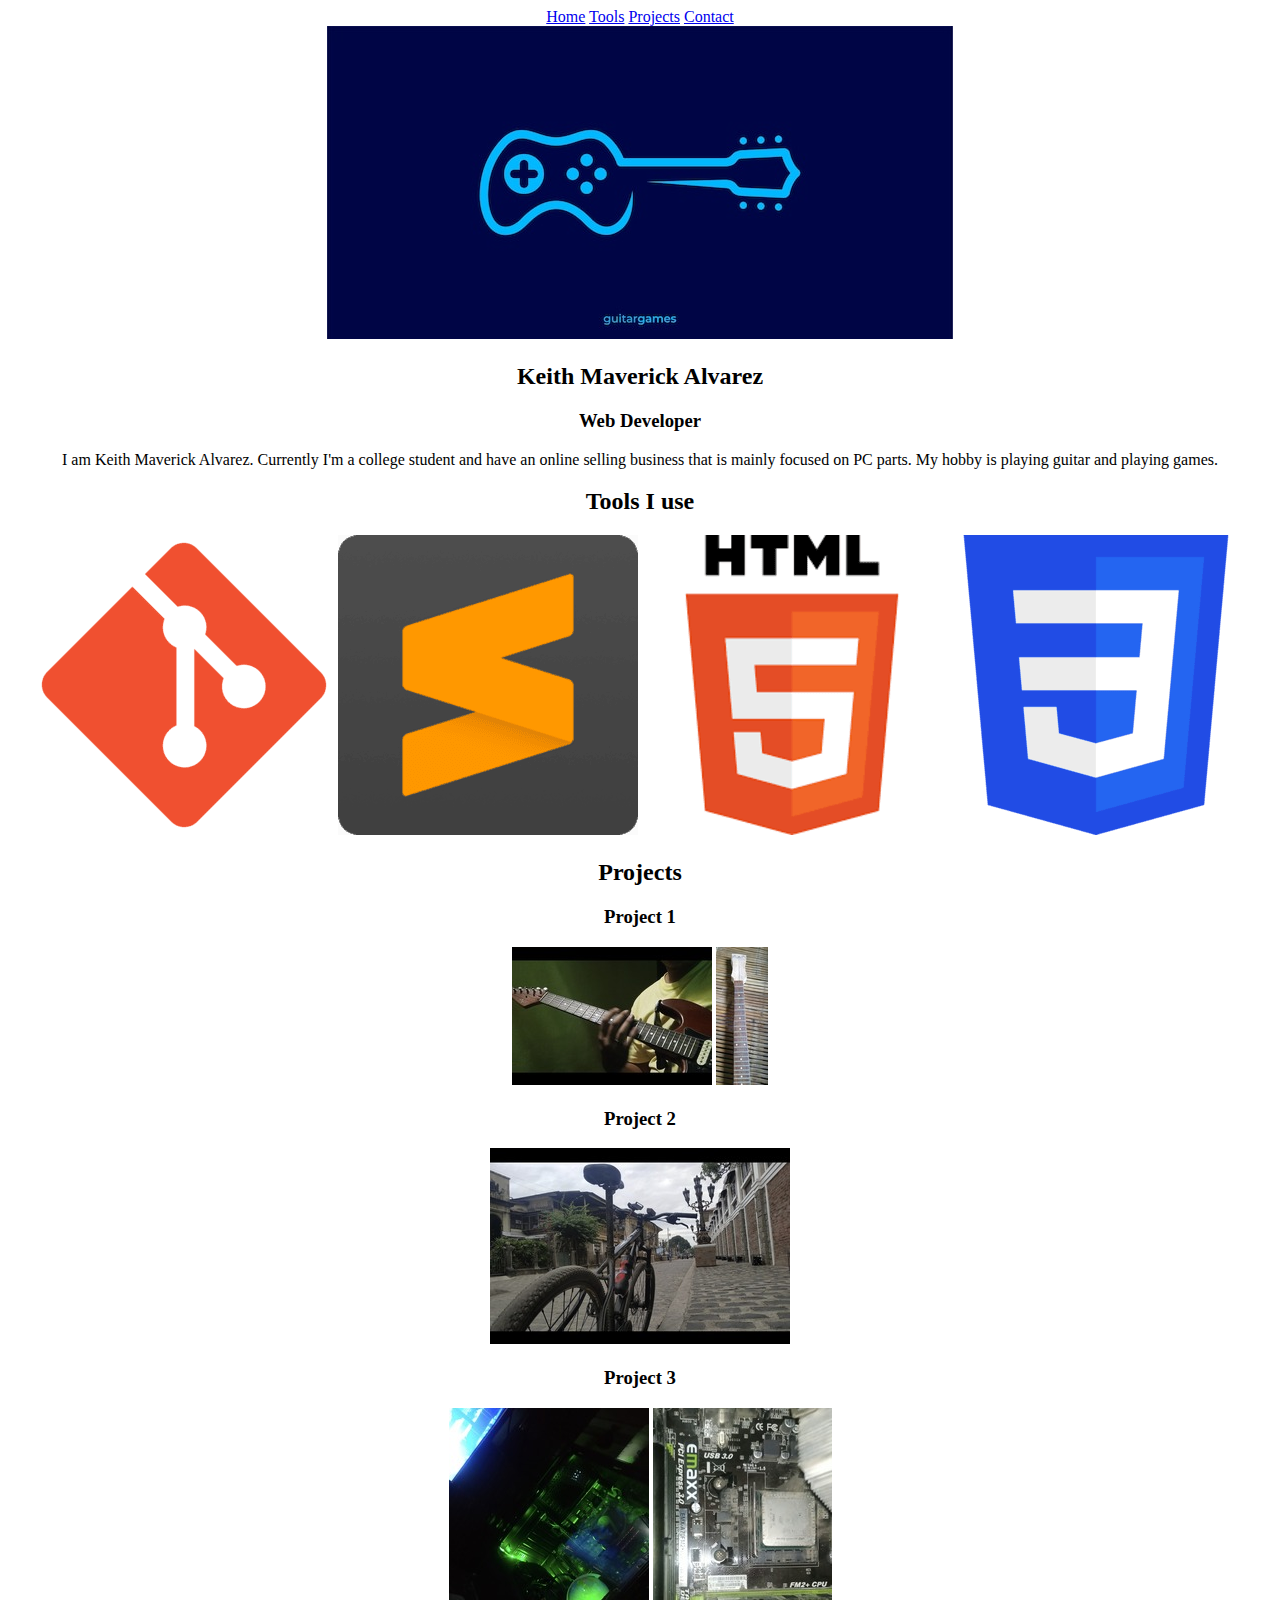
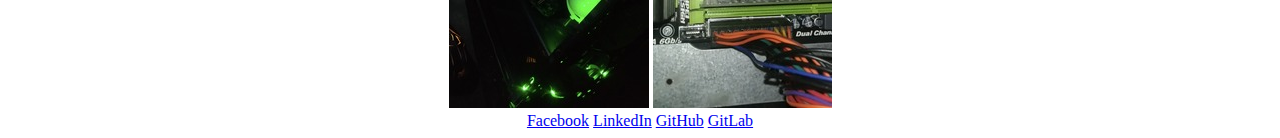
<file: s02/activity/index.html>
<!DOCTYPE html>
<html>
<head>
	<meta charset="utf-8">
	<title>PORTFOLIO</title>
</head>
<body>

	<nav  align="center">
		<a href="#landing">Home</a>
		<a href="#tools">Tools</a>
		<a href="#projects">Projects</a>
		<a href="#contact">Contact</a>
	</nav>

	<div id="landing" align="center">
		<img src="Pic/Game_on.png">
		<h2>
			Keith Maverick Alvarez
		</h2>
		<h3>
			Web Developer
		</h3>
		<p>
			I am Keith Maverick Alvarez. Currently I'm a college student and have an online selling business that is mainly focused on PC parts. My hobby is playing guitar and playing games.
		</p>
	</div>

	<div id="tools" align="center">
		<h2>
			Tools I use
		</h2>
		<img src="Pic/GIT.png">
		<img src="Pic/SUBLIME.png">
		<img src="Pic/HTML.png">
		<img src="Pic/CSS.png">
	</div>

	<div id="projects" align="center">
		<h2>
			Projects
		</h2>

		<div class="card" align="center">
			<h3>
				Project 1
			</h3>
			<img src="Pic/GUITAR.jpg">
			<img src="Pic/GUITAR2.jpg">
		</div>

		<div class="card" align="center">
			<h3>
				Project 2
			</h3>
			<img src="Pic/BIKE.jpg">
		</div>

		<div class="card" align="center">
			<h3>
				Project 3
			</h3>
			<img src="Pic/PC.jpg">
			<img src="Pic/PC2.jpg">
		</div>

		<footer id="contact">
			<a href="https://www.facebook.com/profile.php?id=100077410807004&sk=about" target="_blank">Facebook</a>
			<a href="https://www.linkedin.com" target="_blank">LinkedIn</a>
			<a href="https://github.com/Keith1213/fcb-zoh" target="_blank">GitHub</a>
			<a href="https://gitlab.com" target="_blank">GitLab</a>
		</footer>
	</div>
</body>
</html>
</file>
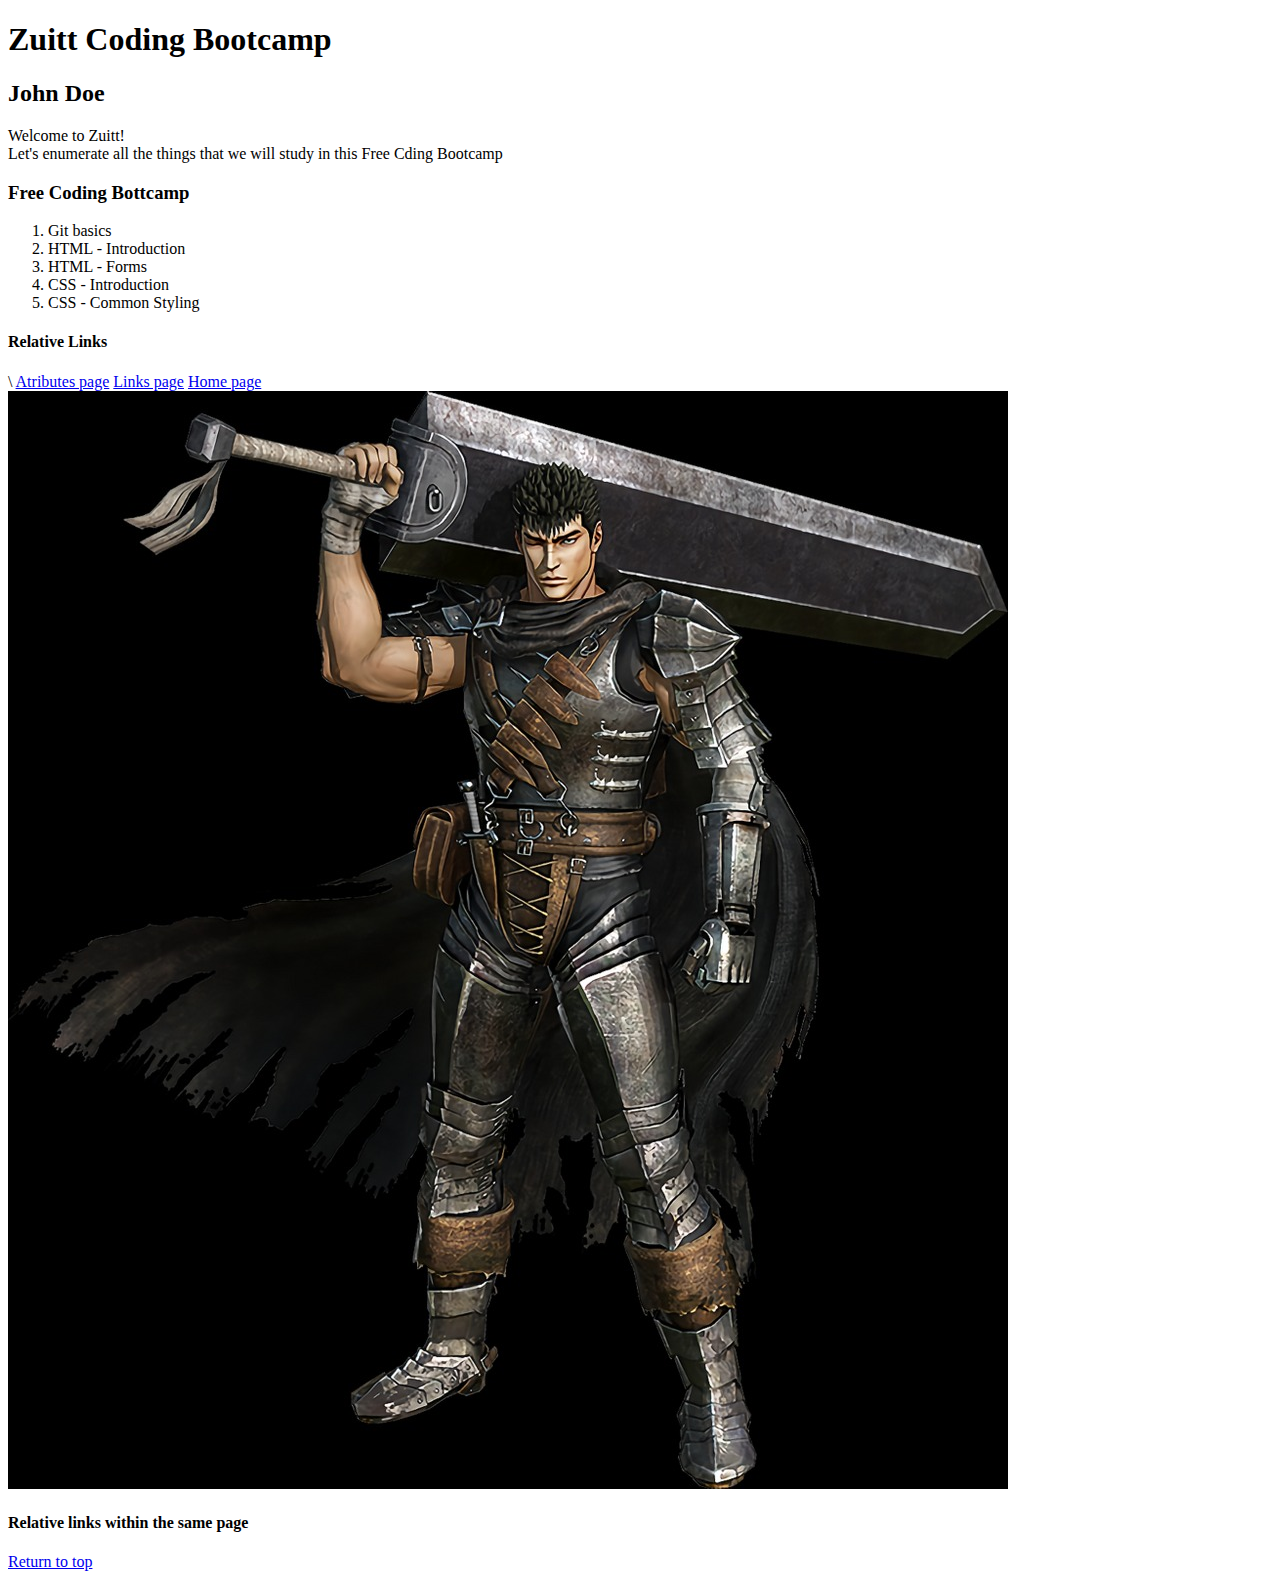
<file: s02/discussion/index.html>
<!DOCTYPE html>
<!-- all elements wihtin the html tag are part of the html document -->
<html>
<!-- Head element contains the page's title, other information about the page and other resources such as fonts, designs, etc. Contents of the head tag is usually not shown in the page. -->
	<head>
		<!-- meta elements usually add other information about the page -->
		<meta charset="utf-8">
		<!-- title sets the title of the tab shown in the browser -->
		<title>
			Introduction
		</title>
		</head>
		<!-- body element contains the page's actual content. Most elements added here are shown in the actual page. -->
		<body>
		<!-- h1 creates a heading tag -->
			<h1 id="top">
				Zuitt Coding Bootcamp
			</h1>
			<!-- h2 reates a smaller heading text -->
			<h2>
				John Doe
			</h2>
			<!-- p creates a paragraph text -->
			<p>
				Welcome to Zuitt!
				<br>
				Let's enumerate all the things that we will study in this Free Cding Bootcamp
			</p>
			<h3>
				Free Coding Bottcamp
			</h3>
			<!-- ol creates an ordered list with number indicators by default -->
			<ol>
				<!-- li creates a list item -->
				<li>
					Git basics
				</li>
				<li>
					HTML - Introduction
				</li>
				<li>
					HTML - Forms
				</li>
				<li>
					CSS - Introduction
				</li>
				<li>
					CSS - Common Styling
				</li>
			</ol>
			<div>
		<!-- Relative links are links to other pages in the SAME website or server. It is used with href attribute to determine the address of the other page to link to. We can also use the id of an element to navigate to. -->
		<H4>
			Relative Links
		</H4>\
		<a href="./attributes.html" target="_blank">Atributes page</a>
		<a href="./link.html" target="_blank">Links page</a>
		<a href="./index.html" target="_blank">Home page</a>
	</div>
	<div>
		<img src="./1000.jpg">

	</div>
	<!-- Short demonstration -->
	<div id="bottom">
		<h4>
			Relative links within the same page
		</h4>
		<a href="#top">Return to top</a>
	</div>
		</body>
</html>
</file>
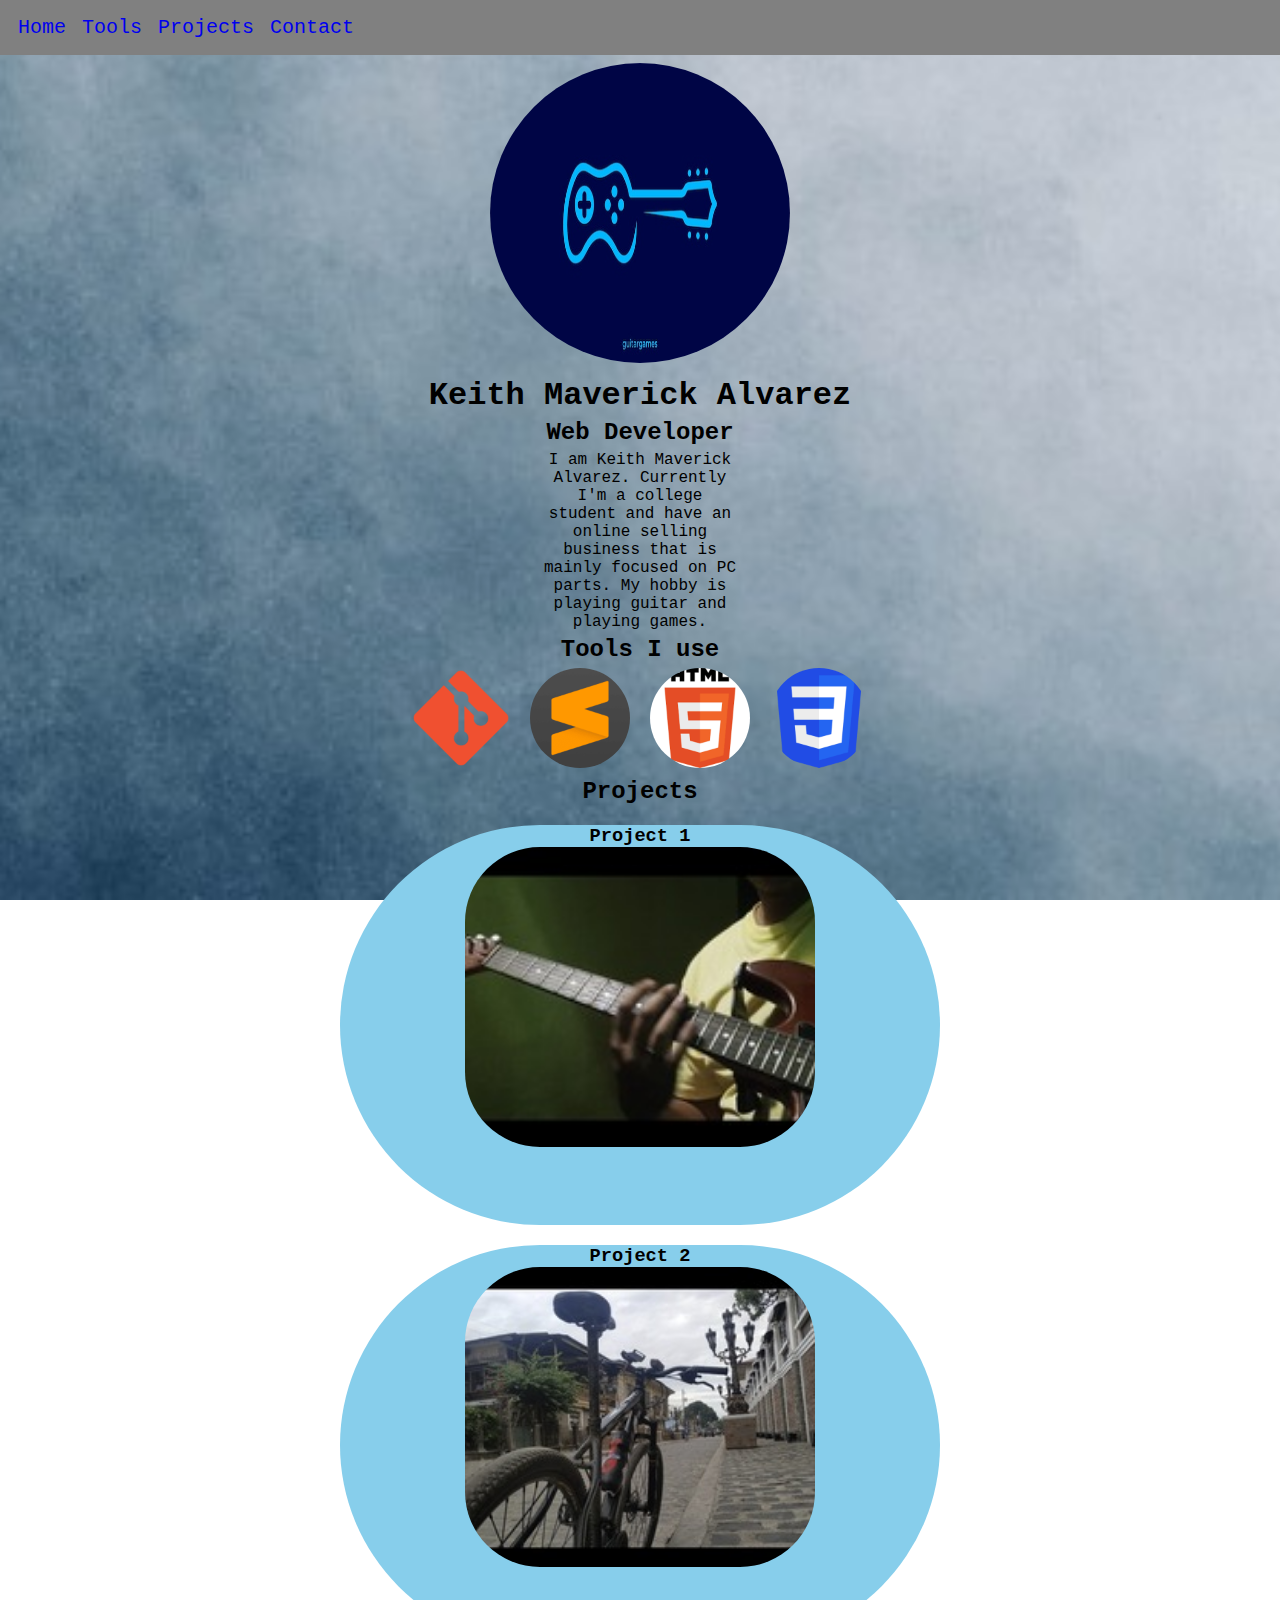
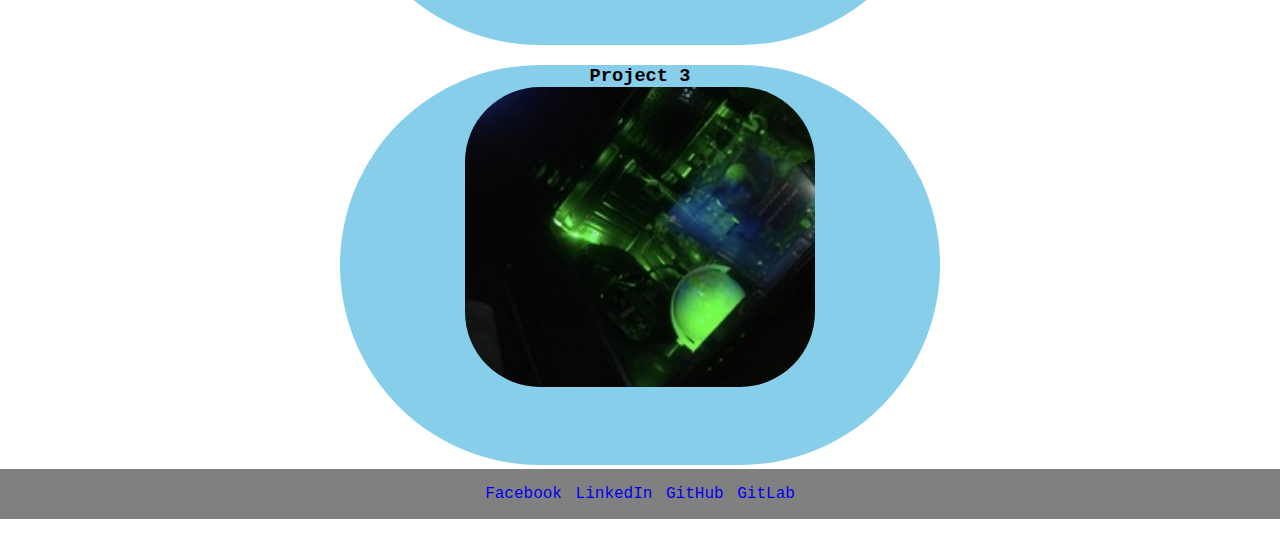
<file: s03/activity/index.html>
<!DOCTYPE html>
<html>
<head>
	<meta charset="utf-8">
	<title>PORTFOLIO</title>
	<link rel="stylesheet" href="./index.css">
</head>
<body>

	<nav>
		<a href="#landing" class="nav-link">Home</a>
		<a href="#tools" class="nav-link">Tools</a>
		<a href="#projects" class="nav-link">Projects</a>
		<a href="#contact" class="nav-link">Contact</a>
	</nav>

	<div id="landing">
		<img src="Pic/Game_on.png" id="profile">
		<h1 id="name">
			Keith Maverick Alvarez
		</h1>
		<h2 id="title">
			Web Developer
		</h2>
		<p id="intro">
			I am Keith Maverick Alvarez. Currently I'm a college student and have an online selling business that is mainly focused on PC parts. My hobby is playing guitar and playing games.
		</p>
	</div>

	<div id="tools">
		<h2 id="tools-title">
			Tools I use
		</h2>
		<img src="Pic/GIT.png" class="tools-img">
		<img src="Pic/SUBLIME.png" class="tools-img">
		<img src="Pic/HTML.png" class="tools-img">
		<img src="Pic/CSS.png" class="tools-img">
	</div>

	<div id="projects">
		<h2>
			Projects
		</h2>

		<div class="card">
			<h3>
				Project 1
			</h3>
			<img src="Pic/GUITAR.jpg" class="card-img">
		</div>

		<div class="card">
			<h3>
				Project 2
			</h3>
			<img src="Pic/BIKE.jpg" class="card-img">
		</div>

		<div class="card">
			<h3>
				Project 3
			</h3>
			<img src="Pic/PC.jpg" class="card-img">
		</div>

		<footer id="contact">
			<a href="https://www.facebook.com/profile.php?id=100077410807004&sk=about" target="_blank" class="nav-link">Facebook</a>
			<a href="https://www.linkedin.com" target="_blank" class="nav-link">LinkedIn</a>
			<a href="https://github.com/Keith1213/fcb-zoh" target="_blank" class="nav-link">GitHub</a>
			<a href="https://gitlab.com" target="_blank" class="nav-link">GitLab</a>
		</footer>
	</div>
</body>
</html>
</file>
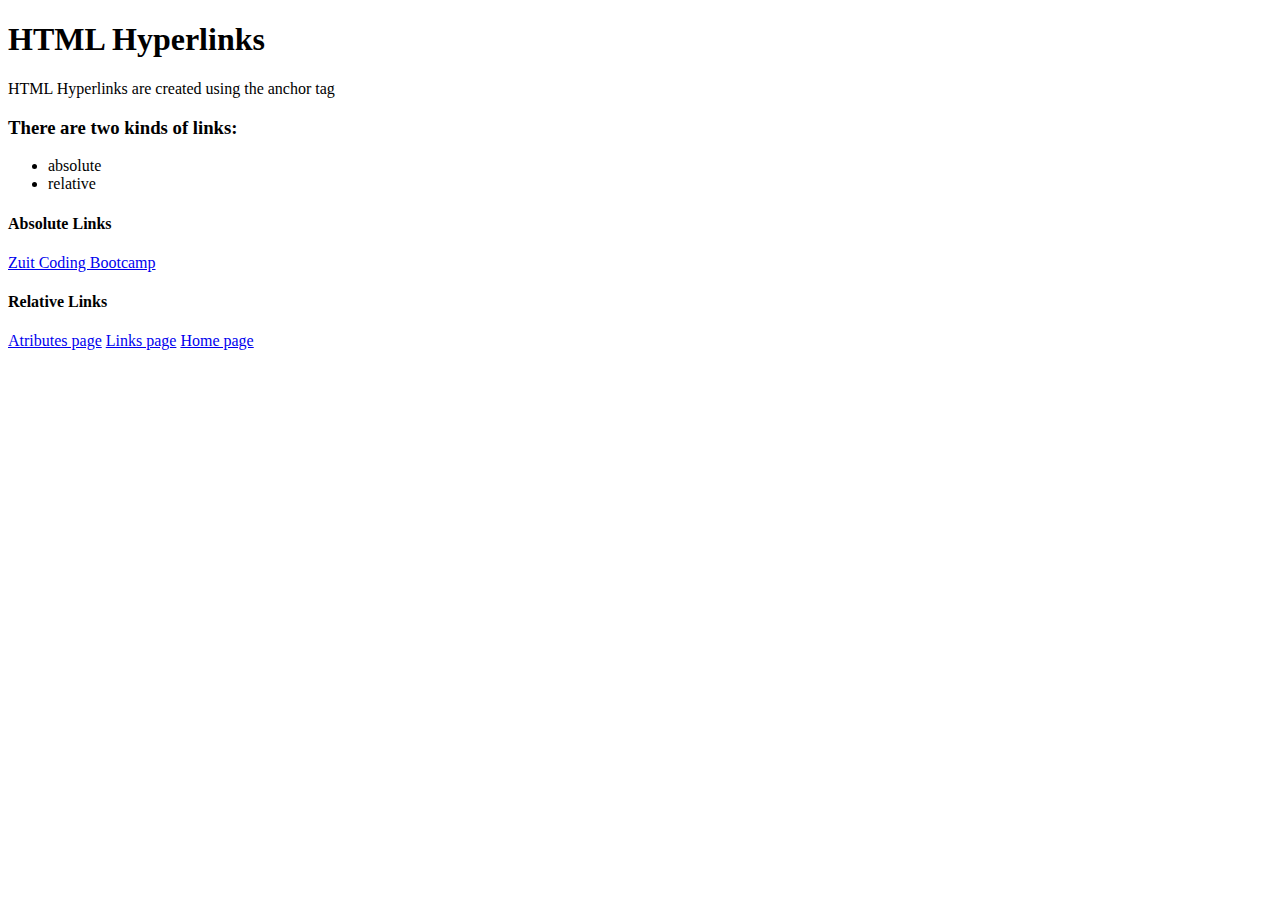
<file: s02/discussion/link.html>
<!DOCTYPE html>
<html>
<head>
	<meta charset="utf-8">
	<title>HTML Hyperlinks</title>
</head>
<body>
	<h1>
		HTML Hyperlinks
	</h1>
	<p>
		HTML Hyperlinks are created using the anchor tag
	</p>
	<h3>
		There are two kinds of links:
	</h3>
	<ul>
		<li>absolute</li>
		<li>relative</li>
	</ul>
	<div>
		<!-- Absolute links are links to pages in other websites. It is used with the href attribute to determine the address of the other website to link to. We also use the target attribute witht the value "_blank" to create a new tab instead of replacing our page. -->
		<h4>
			Absolute Links
		</h4>
		<a href="https://zuitt.co" target="_blank">Zuit Coding Bootcamp</a>
	</div>
	<div>
		<!-- Relative links are links to other pages in the SAME website or server. It is used with href attribute to determine the address of the other page to link to. We can also use the id of an element to navigate to. -->
		<H4>
			Relative Links
		</H4>
		<a href="./attributes.html" target="_blank">Atributes page</a>
		<a href="./link.html" target="_blank">Links page</a>
		<a href="./index.html" target="_blank">Home page</a>
	</div>
</body>
</html>
</file>
<file: s03/activity/index.css>
*{
	font-family: "Garamond", monospace;
	margin: 0;
	padding: 0;
	box-sizing: border-box;
}

nav{
	font-size: 20px;
	padding: 16px;
	margin-bottom: 4px;
	background-color: grey;
}

.nav-link{
	margin-right: 2px;
	margin-left: 2px;
}

a {
	text-decoration: none;
}

#landing{
	text-align: center;
}

#profile{
	height: 300px;
	width: 300px;
	border-radius: 150px;
	margin-top: 4px;
	margin-bottom: 4px;
}

#name{
	margin-top: 5px;
	margin-bottom: 5px;
}

#title{
	margin-top: 5px;
	margin-bottom: 5px;
}

#intro{
	width: 200px;
	margin: auto;
}

#tools{
	text-align: center;
	margin-top: 5px;
	margin-bottom: 5px;
}

#tools-title{
	margin-bottom: 5px;
}

.tools-img{
	height: 100px;
	width: 100px;
	border-radius: 50px;
	margin-left: 5px;
	margin-right: 5px;
}

#projects{
	text-align: center;
}

.card{
	background-color: skyblue;
	height: 400px;
	width: 600px;
	border-radius: 300px;
	margin-left: auto;
	margin-right: auto;
	margin-top: 20px;
}

.card-img{
	height: 300px;
	width: 350px;
	border-radius: 75px;
	object-fit: cover;
}


#contact{
	text-align: center;
	margin-top: 4px;
	padding: 16px;
	background-color: grey;
}

body{
	background-image: url(Pic/BG.png);
	background-repeat: no-repeat;
	background-size: cover;
	background-position: center;
	background-attachment: fixed;
}
</file>
